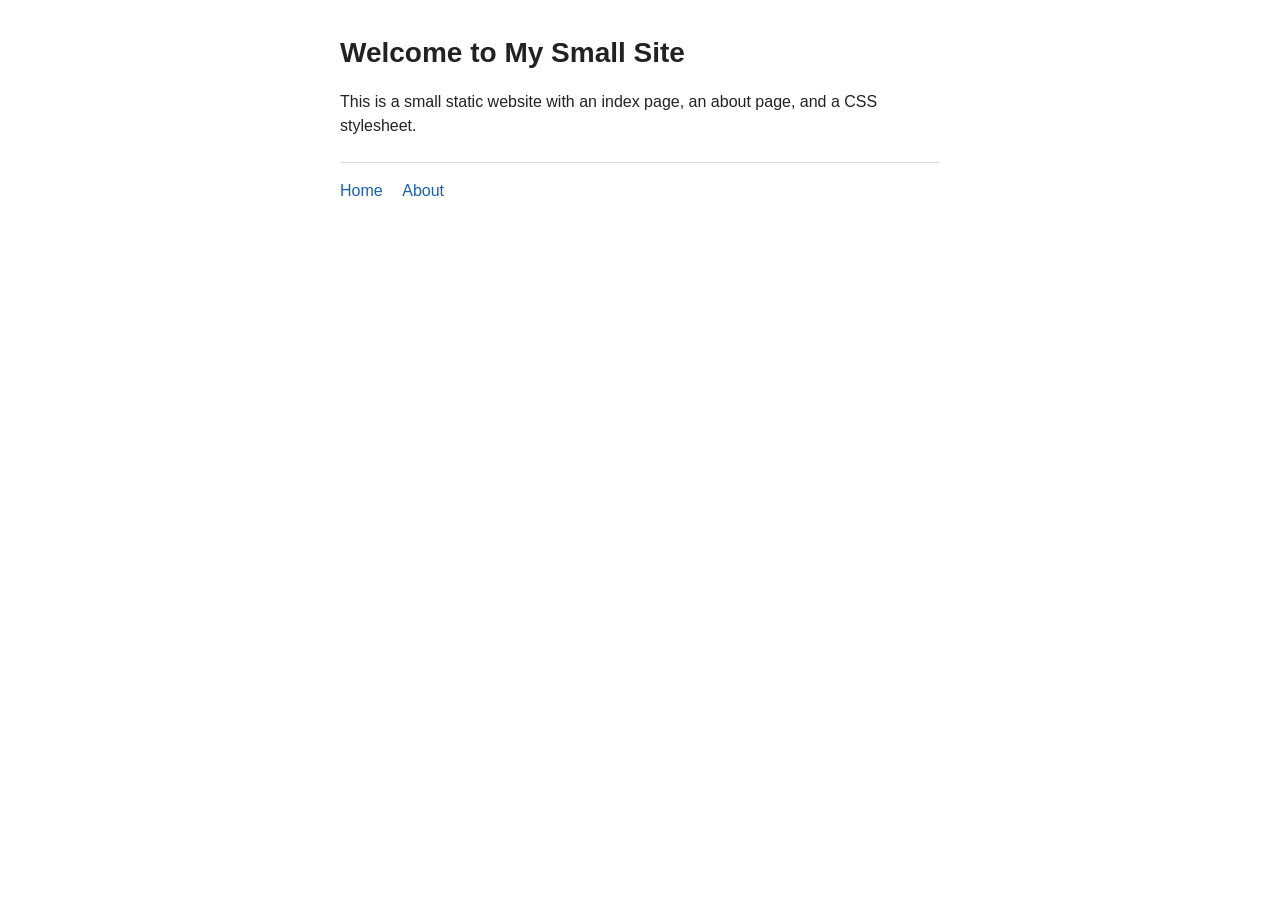
<file: index.html>
<!DOCTYPE html>
<html lang="en">
<head>
  <meta charset="utf-8">
  <title>My Small Site</title>
  <link rel="stylesheet" href="styles.css">
</head>
<body>
  <h1>Welcome to My Small Site</h1>
  <p>This is a small static website with an index page, an about page, and a CSS stylesheet.</p>
  <nav>
    <a href="index.html">Home</a>
    <a href="about.html">About</a>
  </nav>
</body>
</html>
</file>
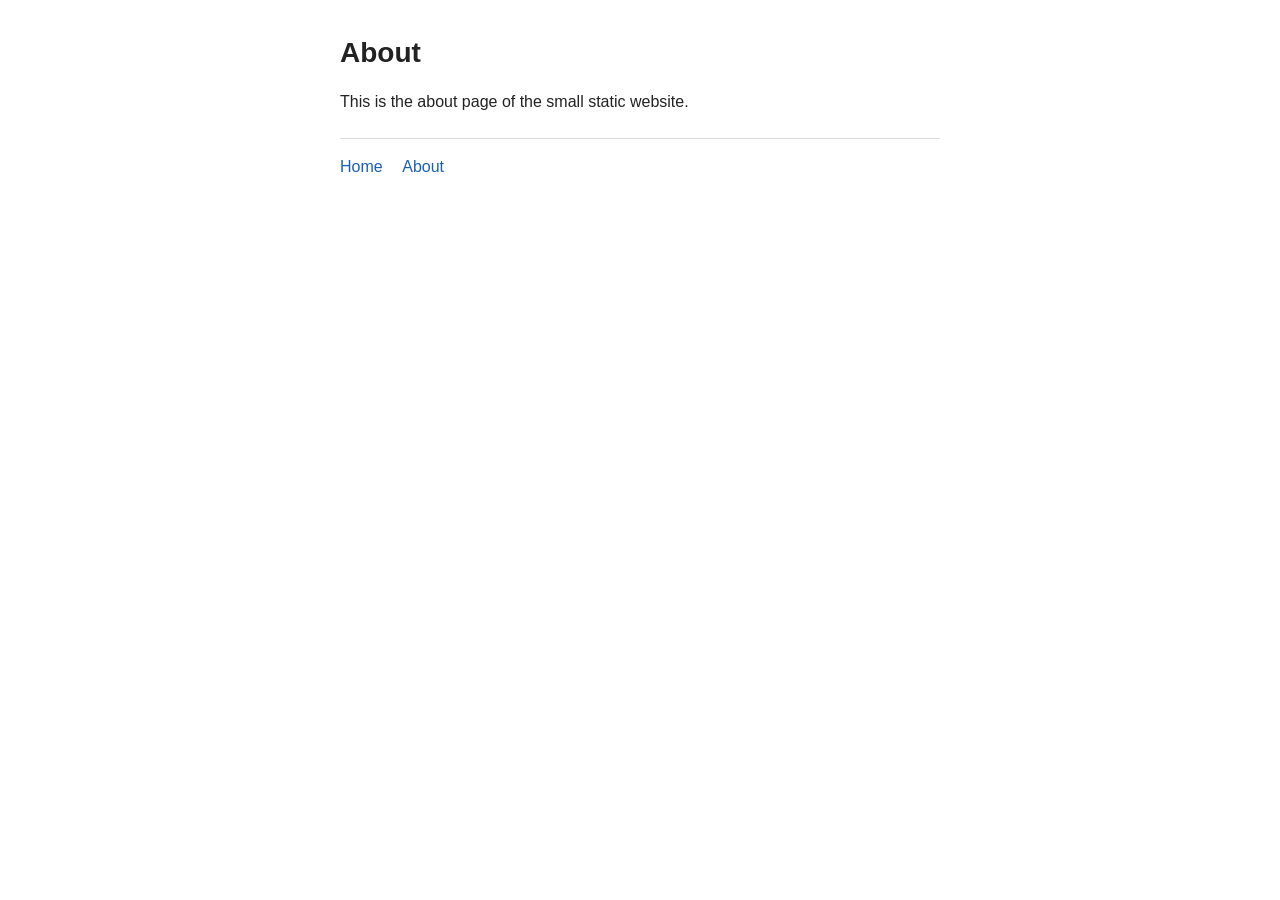
<file: about.html>
<!DOCTYPE html>
<html lang="en">
<head>
  <meta charset="utf-8">
  <title>About - My Small Site</title>
  <link rel="stylesheet" href="styles.css">
</head>
<body>
  <h1>About</h1>
  <p>This is the about page of the small static website.</p>
  <nav>
    <a href="index.html">Home</a>
    <a href="about.html">About</a>
  </nav>
</body>
</html>
</file>
<file: styles.css>
body {
  font-family: Arial, Helvetica, sans-serif;
  max-width: 600px;
  margin: 2rem auto;
  padding: 0 1rem;
  line-height: 1.5;
  color: #222;
  background-color: #fff;
}

h1 {
  font-size: 1.75rem;
  margin-bottom: 1rem;
}

nav {
  margin-top: 1.5rem;
  padding-top: 1rem;
  border-top: 1px solid #ddd;
}

a {
  color: #1a5fb4;
}

nav a {
  margin-right: 1rem;
  text-decoration: none;
}

nav a:hover,
nav a:focus {
  text-decoration: underline;
}
</file>
